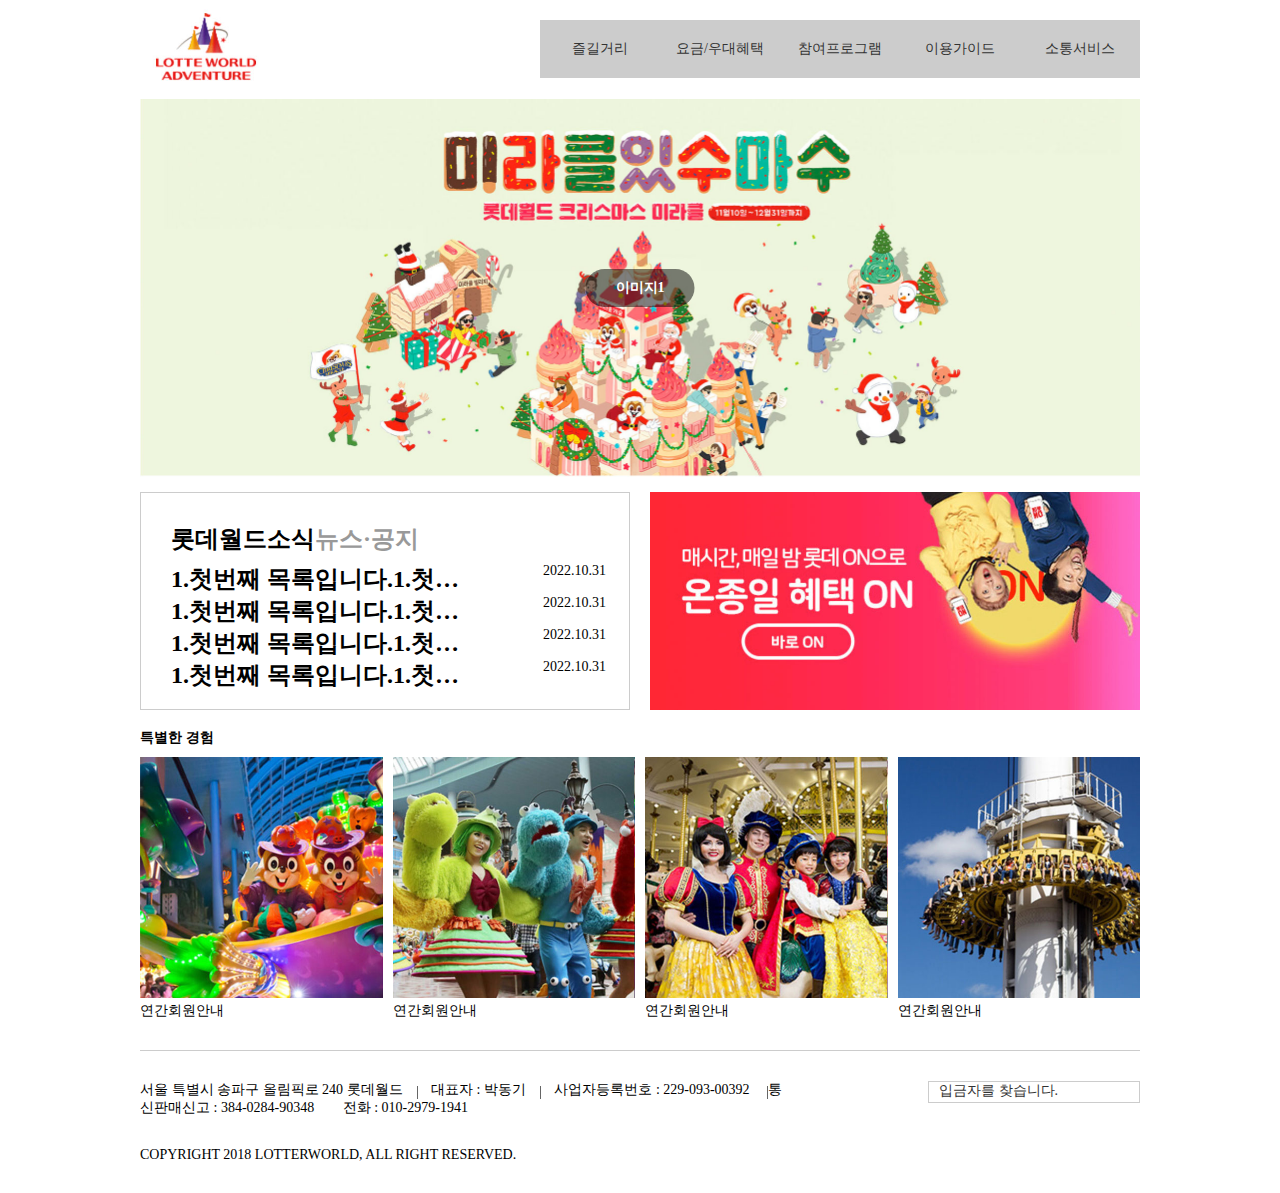
<file: index.html>
<!DOCTYPE html>
<html lang="en">

<head>
    <meta charset="UTF-8">
    <meta http-equiv="X-UA-Compatible" content="IE=edge">
    <meta name="viewport" content="width=device-width, initial-scale=1.0">
    <link rel="stylesheet" href="style.css">
    <title>Document</title>
</head>

<body>
    <div id="wrap">
        <div id="hearder" class="clearfix">
            <h1><a href="http://skdus82.dothome.co.kr/web/111/index.html">
                    <img src="images/logo.jpg" alt="롯데월드">
                </a></h1>
            <div class="nav">
                <ul>
                    <li><a href="#">즐길거리</a>
                        <ul class="submenu">
                            <li><a href="#">subMenu-1</a></li>
                            <li><a href="#">subMenu-2</a></li>
                            <li><a href="#">subMenu-3</a></li>
                            <li><a href="#">subMenu-4</a></li>
                        </ul>
                    </li>
                    <li><a href="#">요금/우대혜택</a>
                        <ul class="submenu">
                            <li><a href="#">subMenu-1</a></li>
                            <li><a href="#">subMenu-2</a></li>
                            <li><a href="#">subMenu-3</a></li>
                            <li><a href="#">subMenu-4</a></li>
                        </ul>
                    </li>
                    <li><a href="#">참여프로그램</a>
                        <ul class="submenu">
                            <li><a href="#">subMenu-1</a></li>
                            <li><a href="#">subMenu-2</a></li>
                            <li><a href="#">subMenu-3</a></li>
                            <li><a href="#">subMenu-4</a></li>
                        </ul>
                    </li>
                    <li><a href="#">이용가이드</a>
                        <ul class="submenu">
                            <li><a href="#">subMenu-1</a></li>
                            <li><a href="#">subMenu-2</a></li>
                            <li><a href="#">subMenu-3</a></li>
                            <li><a href="#">subMenu-4</a></li>
                        </ul>
                    </li>
                    <li><a href="#">소통서비스</a>
                        <ul class="submenu">
                            <li><a href="#">subMenu-1</a></li>
                            <li><a href="#">subMenu-2</a></li>
                            <li><a href="#">subMenu-3</a></li>
                            <li onclick="myFunction()"><a href="#">subMenu-4</a></li>
                        </ul>
                    </li>
                </ul>
            </div> <!-- //nav -->
        </div> <!-- //hearder -->
        <div id="banner">
            <div class="slideList">
                <div class="slideImg">
                    <h2>이미지1</h2>
                    <img src="images/banner01.jpg" alt="크리스마스">
                </div><!-- //slideImg -->
                <div class="slideImg">
                    <h2>이미지2</h2>
                    <img src="images/banner01.jpg" alt="크리스마스">
                </div><!-- //slideImg -->
                <div class="slideImg">
                    <h2>이미지3</h2>
                    <img src="images/banner01.jpg" alt="크리스마스">
                </div><!-- //slideImg -->
            </div><!-- //slideList -->
        </div> <!-- //banner -->
        <div id="content1" class="clearfix">
            <div class="notice">
                <ul class="clearfix">
                    <li class="active">
                        <a href="#">롯데월드소식</a>
                        <ul>
                            <li>
                                <a href="#">1.첫번째 목록입니다.1.첫번째 목록입니다.</a>
                                <span>2022.10.31</span>
                            </li>
                            <li>
                                <a href="#">1.첫번째 목록입니다.1.첫번째 목록입니다.</a>
                                <span>2022.10.31</span>
                            </li>
                            <li>
                                <a href="#">1.첫번째 목록입니다.1.첫번째 목록입니다.</a>
                                <span>2022.10.31</span>
                            </li>
                            <li>
                                <a href="#">1.첫번째 목록입니다.1.첫번째 목록입니다.</a>
                                <span>2022.10.31</span>
                            </li>
                        </ul>
                    </li>
                    <li>
                        <a href="#">뉴스&middot;공지</a>
                        <ul>
                            <li>
                                <a href="#">2.두번째 목록입니다.2.두번째 목록입니다.</a>
                                <span>2022.10.31</span>
                            </li>
                            <li>
                                <a href="#">2.두번째 목록입니다.2.두번째 목록입니다.</a>
                                <span>2022.10.31</span>
                            </li>
                            <li>
                                <a href="#">2.두번째 목록입니다.2.두번째 목록입니다.</a>
                                <span>2022.10.31</span>
                            </li>
                            <li>
                                <a href="#">2.두번째 목록입니다.2.두번째 목록입니다.</a>
                                <span>2022.10.31</span>
                            </li>
                        </ul>
                    </li>
                </ul>
            </div> <!-- //notice -->
            <div class="ad">
                <a href="#">
                    <img src="images/ad.jpg" alt="온종일혜택">
                </a>
            </div> <!-- //ad -->
        </div> <!-- //content1 -->
        <div id="content2">
            <h2>특별한 경험</h2>
            <ul class="clearfix">
                <li>
                    <div>
                        <img src="images/s1.jpg" alt="연간회원안내">
                    </div>
                    <span>연간회원안내</span>
                </li>
                <li>
                    <div>
                        <img src="images/s2.jpg" alt="연간회원안내">
                    </div>
                    <span>연간회원안내</span>
                </li>
                <li>
                    <div>
                        <img src="images/s3.jpg" alt="연간회원안내">
                    </div>
                    <span>연간회원안내</span>
                </li>
                <li>
                    <div>
                        <img src="images/s4.jpg" alt="연간회원안내">
                    </div>
                    <span>연간회원안내</span>
                </li>
            </ul>
        </div> <!-- //content2 -->
        <div id="footer">
            <address>
                <ul>
                    <li class="left">서울 특별시 송파구 올림픽로 240 롯데월드</li>
                    <li>대표자 : 박동기</li>
                    <li>사업자등록번호 : 229-093-00392</li>
                    <li class="left">통신판매신고 : 384-0284-90348</li>
                    <li>전화 : 010-2979-1941</li>
                </ul>
                <p>copyright 2018 Lotterworld, All right RESERVED.</p>
            </address>
            <div class="ani_txt">
                <ul>
                    <li><a href="#">입금자를 찾습니다.</a></li>
                    <li><a href="#">10월 이벤트 당첨자.</a></li>
                    <li><a href="#">조명디자인 공모전 당첨자.</a></li>
                    <li><a href="#">행사일정확인.</a></li>
                    <li><a href="#">리뷰 이벤트 당첨자.</a></li>
                    <li><a href="#">입금자를 찾습니다.</a></li>
                </ul>
            </div>
        </div> <!-- //footer -->

    </div> <!-- //wrap -->


    <!-- 팝업 -->
    <div class="layer-bg">
        <div class="layer">
            <h2>타이틀</h2>
            <a href="#" class="close">닫기</a>
        </div>
    </div>



    <script src="https://code.jquery.com/jquery-1.12.4.min.js"></script>
    <script>
        //$(누구).이벤트(할일);
        //$(누구).mouseover(function(){실행문});
        //.find() --> css에서 띄어쓰기와 동일. 자손
        $('.nav>ul>li').mouseover(function () {
            console.log("열심히 하겠습니다~")
            $(this).find('.submenu').stop().slideDown();
        });
        $('.nav>ul>li').mouseout(function () {
            $(this).find('.submenu').stop().slideUp();
        });

        //배너
        var currentIndex = 0; /* --> 여기서 =은 대입한다는 뜻 */
        //var --> 변수선언(지금부터 변수가 만들어짐)
        //currentIndex --> 변수이름(변수:변하는값)
        /* currentIndex=3;
        console.log(currentIndex) */

        //setInterval(할일,시간(1s))--> 1초마다 할일
        //if(조건문){조건문이 참일때 실행}
        /*  if(조건문){
             조건문이 참일때 실행
         }else{
             조건문이 참이 아닐때 실행
         } */
        setInterval(function () {
            if (currentIndex < 2) {
                //1씩 더하라
                currentIndex++;
            } else {
                currentIndex = 0;
            }

            var slideposition = currentIndex * (-378) + "px";
            console.log(slideposition);

            //$('.slideList').animate({실행문},시간)
            $('.slideList').animate({
                top: slideposition
            }, 400)

        }, 3000);

        //텝메뉴
        var tabmenu = $('.notice');
        //.find() --> css에서의 띄워쓰기, 자손
        //.children() --> css에서의 >, 자식
        //.hide() --> css의 display:none
        //.show() --> css의 display:block

        // > --> 바로밑 자식
        tabmenu.find('ul li ul').hide();
        tabmenu.find('ul li.active ul').show();

        //tabmenu.find('>ul>li>a').click(할일);
        //tabmenu.find('>ul>li>a').click(function(){실행문});
        //.parent() --> 부모
        //.siblings() --> 나를 제외한 형제들을 호출
        //.next() --> 형제중에 바로밑 동생 // 내가 셋째면 넷째를 호출
        tabmenu.find('>ul>li>a').click(function (e) {
            e.preventDefault();
            $(this).parent('li').addClass('active').siblings('li').removeClass('active');
            tabmenu.find('ul li ul').hide();
            $(this).next('ul').show();
        });

        // 팝업
        $('.ad').click(function () {
            //$('.layer-bg').show();
            $('.layer-bg').fadeIn();
        });
        $('.layer .close').click(function () {
            $('.layer-bg').hide();
            //$('.layer-bg').fadeOut();
        });

        // window창
        function myFunction() {
            var myWindow = window.open("contact.html", "", "width=400,height=500,left=200,top=300");
        }
    </script>
</body>

</html>
</file>
<file: style.css>
@charset "UTP-8";

/* reset */
* {
    margin: 0;
    padding: 0;
    font-size: 14px;
    /* 기본값은 16px이다 */
}

li {
    list-style: none;
    /* 블릿문자삭제 */
}

a {
    text-decoration: none;
    /* 밑줄삭제 */
    color: #333;
}

.clearfix:after {
    content: "";
    clear: both;
    display: block;
}

/* wrap */
#wrap {
    width: 1000px;
    margin: auto;
}

/* hearder */
#hearder {}

#hearder h1 {
    float: left;
    width: 130px;
    padding-top: 5px;
}

#hearder h1 a {}

#hearder h1 a img {
    width: 100%;
}

#hearder .nav {
    float: right;
    margin-top: 20px;
}

#hearder .nav ul {}

#hearder .nav ul li {
    position: relative;
    float: left;
    width: 120px;
    text-align: center;
}

#hearder .nav ul li a {
    /* a는 인라인요소, 인라인요소는 margin,padding 양쪽(좌우)만 적용
    상하는 적용안됨*/
    padding: 20px 15px;
    background-color: #ccc;
    display: block;
    transition: 0.3s;
}

#hearder .nav ul li a:hover {
    /* :hover --> 영역에 마우스가 진입하면 */
    background-color: #ddd;
}

#hearder .nav ul li .submenu {
    display: none;
    /* -> 영역을없앰 */
    position: absolute;
    left: 0;
    top: 59px;
    z-index: 10;
}

/* banner */
#banner {
    height: 378px;
    overflow: hidden;
}

#banner {}

.slideList {
    position: relative;
}

#banner {}

.slideList .slideImg {
    position: relative;
}

#banner {}

.slideList .slideImg h2 {
    position: absolute;
    left: 50%;
    top: 50%;
    transform: translate(-50%, -50%);
    background-color: rgba(0, 0, 0, 0.5);
    color: #fff;
    padding: 10px 30px;
    border-radius: 20px;
    /* -> 반지름 */
}

#banner {}

.slideList .slideImg img {
    /* img태그의 빈공간처리
    1) display:block;
    2)vertical-align:top; */
    width: 100%;
    vertical-align: top;
}

/* content1 */
#content1 {
    margin-top: 15px;
}

#content1 .notice {
    position: relative;
    float: left;
    width: 49%;
    border: 1px solid #ccc;
    box-sizing: border-box;
    padding: 30px;
    height: 218px;
}

#content1 .notice ul {}

#content1 .notice ul li {
    float: left;
}

#content1 .notice ul li a {
    font-size: 24px;
    color: #999;
    font-weight: bold;
    /* 폰트의 두께 */
}

#content1 .notice ul li.active a {
    color: #000;
}

#content1 .notice ul li ul {
    position: absolute;
    left: 30px;
    top: 70px;
}

#content1 .notice ul li ul li {}

#content1 .notice ul li ul li a {
    float: left;
    width: 68%;
    /* 말줄임말 */
    white-space: nowrap;
    text-overflow: ellipsis;
    overflow: hidden;
    /* end 말줄임말 */
}

#content1 .notice ul li ul li span {
    float: right;
    padding-right: 5%;
}

#content1 .ad {
    float: right;
    width: 49%;
}

#content1 .ad a {}

#content1 .ad a img {
    width: 100%;
}

/* content2 */

#content2{
    margin-top: 15px;
}
#content2 h2{
    margin-bottom: 10px;
}
#content2 ul{}
#content2 ul li{
    width: 24.25%;
    float: left;
    margin-right: 1%;
}
/* :last-child li중에서 막내호출 */
#content2 ul li:last-child{margin-right: 0;}
#content2 ul li div{
    overflow: hidden;
}
#content2 ul li div img{
    width: 100%;
    transition: 0.3s;
}
#content2 ul li div:hover img{
    transform: scale(1.2);
}
#content2 ul li span{}

/* footer */
#footer{
    position: relative;
    border-top: 1px solid #ccc;
    margin-top: 30px;
    padding: 30px 0;
}
#footer address{
    /* address태그는 기울림체(italic)임
    -> 일반은 (normal) */
    font-style: normal;
}
#footer address ul{
    width: 651px;
}
#footer address ul li{
    position: relative;
    /* inline요소는 margin, padding의 상하는 적용안됨, 좌우는 적용됨 */
    /* margin, padding을 백분율(%) --> 기준은 부모의 넒이 */
    display: inline;
    padding: 0 15px 0 10px;
}
#footer address ul li:after{
    content: "";
    position: absolute;
    right: 0; top: 4px; width: 1px; height: 13px;  
    background-color: #666;
}
#footer address ul li:nth-child(3):after{
    height: 0; width: 0;
}
#footer address ul li:last-child:after{
    height: 0; width: 0;
}
#footer address ul li.left{
    padding-left: 0;
}
#footer p{
    text-transform: uppercase;  /* --> 대문자 */
    padding-top: 30px;
}

.ani_txt{
    position: absolute;
    top: 30px; right: 0; width: 210px; height: 20px;
    border: 1px solid #ccc;
    overflow: hidden;
}
.ani_txt ul{
    position: relative;
    left: 10px; top: 0;
    animation: text_ani 6s infinite;
}
.ani_txt ul li{}
.ani_txt ul li a{}

@keyframes text_ani{
    0%{top:0}
    20%{top:-19px}
    40%{top:-37px}
    60%{top:-57px;}
    80%{top:-76px;}
    100%{top:-95px;}
}













/* 팝업 */
.layer-bg{
    display: none;
    position: fixed;
    left: 0; top: 0; width: 100%; height: 100%;
    background-color: rgba(0,0,0,0.8);
}
.layer-bg .layer{
    background-color: #fff;
    position: absolute;
    left: 50%; top: 50%;
    transform: translate(-50%,-50%);
    width: 500px; height: 500px;
    padding: 30px;
}
.layer-bg .layer h2{
    font-size: 35px;
}
.layer-bg .layer .close{
    position: absolute;
    bottom: 30px; right: 30px;
}
</file>
